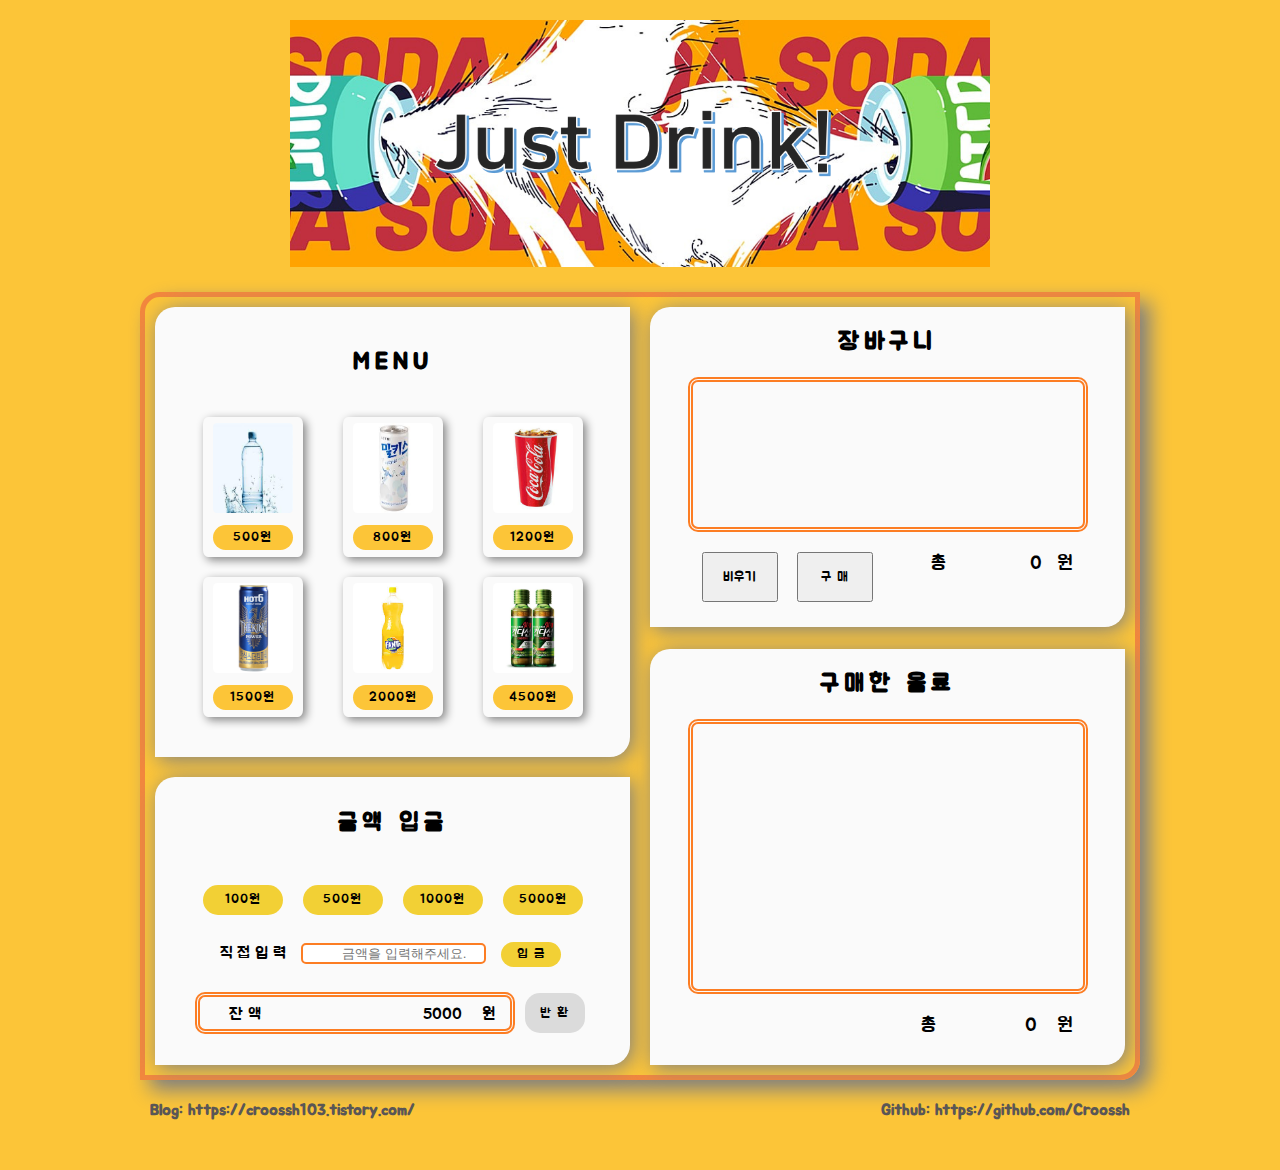
<file: index.html>
<!DOCTYPE html>
<html lang="en">
  <head>
    <meta charset="UTF-8" />
    <meta http-equiv="X-UA-Compatible" content="IE=edge" />
    <meta name="viewport" content="width=device-width, initial-scale=1.0" />
    <link rel="stylesheet" href="index.css" />
    <script src="index.js" defer></script>
    <title>Croosh103-WEB_VM</title>
  </head>
  <body>
    <header id="header">
      <div>
        <img src="./img/justdrink.png" alt="just drink!" />
      </div>
    </header>
    <main id="main">
      <div class="container">
        <!-- 왼쪽 영역 -->
        <div class="left">
          <div class="menu_section">
            <div class="menu_items">
              <h2>MENU</h2>
              <ul>
                <li onClick="plus('500')">
                  <img src="./img/water.jpg" alt="생수" />
                  <button id="water">500원</button>
                </li>
                <li onClick="plus('800')">
                  <img src="./img/milkis.jpg" alt="밀키스(캔)" />
                  <button id="milkis">800원</button>
                </li>
                <li onClick="plus('1200')">
                  <img src="./img/coke.jpg" alt="콜라" />
                  <button id="coke">1200원</button>
                </li>
                <li onClick="plus('1500')">
                  <img src="./img/hot6.jpg" alt="핫식스" />
                  <button id="hot6">1500원</button>
                </li>
                <li onClick="plus('2000')">
                  <img src="./img/fanta.jpg" alt="환타" />
                  <button id="fanta">2000원</button>
                </li>
                <li onClick="plus('4500')">
                  <img src="./img/condi.jpg" alt="컨디션" />
                  <button id="condi">4500원</button>
                </li>
              </ul>
            </div>
          </div>

          <div class="coin_section">
            <h2>금액 입금</h2>
            <div class="coin">
              <button onClick="count('100')">100원</button>
              <button onClick="count('500')">500원</button>
              <button onClick="count('1000')">1000원</button>
              <button onClick="count('5000')">5000원</button>
            </div>
            <div class="self_area">
              <span>직접입력</span>
              <input
                type="number"
                id="self_coin"
                placeholder="금액을 입력해주세요."
              />
              <button id="addCoin" onClick="count()">입 금</button>
            </div>
            <div class="exchange_section">
              <div class="exchange">잔액</div>
              <div id="result">5000</div>
              <div class="won">원</div>
              <button onClick="refresh()">반 환</button>
            </div>
          </div>
        </div>
        <!-- 오른쪽 영역 -->
        <div class="right">
          <div class="basket_section">
            <h2>장바구니</h2>
            <div id="basket_area"></div>
            <div class="select_section">
              <div class="select_btn">
                <button onClick="empty()">비우기</button>
                <button onClick="buy()">구 매</button>
              </div>
              <div class="ex_result">
                <div>총</div>
                <div id="pay_result">0</div>
                <div>원</div>
              </div>
            </div>
          </div>

          <div class="totalBying_section">
            <h2>구매한 음료</h2>
            <div id="totalBying_area"></div>
            <div class="total">
              <div>총</div>
              <div id="total_result">0</div>
              <div>원</div>
            </div>
          </div>
        </div>
      </div>
    </main>
    <footer id="footer">
      <a href="https://croossh103.tistory.com/"
        >Blog: https://croossh103.tistory.com/</a
      >
      <a href="https://github.com/Croossh"
        >Github: https://github.com/Croossh</a
      >
    </footer>
  </body>
</html>
</file>
<file: index.css>
@import url("https://fonts.googleapis.com/css2?family=Jua&display=swap");

body {
  width: 1000px;
  margin: auto;
  background-color: #fcc538;
  font-family: "Jua", sans-serif;
  letter-spacing: 5px;
}

#header div {
  text-align: center;
}

#header div img {
  width: 70%;
  margin: 20px 0 20px 0;
}

#main {
  display: flex;
  justify-content: center;
}

.container {
  display: flex;
  width: 1000px;

  border: solid 5px #f2873d;
  border-top-left-radius: 20px;
  border-bottom-right-radius: 20px;
  box-shadow: 10px 10px 20px grey;
}

/*******************/
/* 왼쪽 영역 기본 틀*/
/*******************/
.left {
  display: flex;
  flex-wrap: wrap;

  width: 50%;
  margin: 10px;
}

/* 메뉴 섹션 */
.menu_section {
  width: 100%;
  height: 450px;

  border-top-left-radius: 20px;
  border-bottom-right-radius: 20px;
  background-color: rgb(250, 250, 250);
  box-shadow: 3px 3px 20px grey;

  display: flex;
  justify-content: space-evenly;
  flex-direction: column;
  align-items: center;
}

.menu_items h2 {
  padding-bottom: 20px;
}

.menu_items ul {
  padding: 0;
  margin: 0;

  display: flex;
  flex-wrap: wrap;
  justify-content: center;
}

.menu_items ul li {
  list-style: none;

  margin: 0 20px 20px 20px;
  width: 100px;
  height: 140px;
  border: none;
  border-radius: 5%;
  box-shadow: 3px 3px 10px grey;

  display: flex;
  flex-direction: column;
  justify-content: space-around;
  align-items: center;
  cursor: pointer;

  transition: width, height;
}

.menu_items ul li:hover {
  transform: scale(1.1, 1.1);
}

.menu_items ul li:active {
  background-color: #fcc538;
  opacity: 0.8;
}

.menu_items {
  display: flex;
  flex-direction: row;
  flex-wrap: wrap;
  justify-content: center;
}

/* 각 메뉴 이미지 & 버튼 설정 */
.menu_items ul li img {
  width: 80%;
  height: 90px;

  border: none;
  border-radius: 5%;
  text-decoration: none;
}

.menu_items ul li button {
  width: 80%;
  height: 25px;
  background-color: #fcc538;

  border: none;
  border-radius: 20px;

  font-family: "Jua", sans-serif;
  letter-spacing: 1px;
  cursor: pointer;
}

.menu_items ul li button:hover {
  background-color: #f0b623;
}

.menu_items ul li button:active {
  background-color: #f2873d;
}

/* 코인 영역 */
.coin_section {
  width: 100%;
  height: 17.7rem;
  margin: 20px 0 0 0;
  padding-bottom: 5px;

  border-top-left-radius: 20px;
  border-bottom-right-radius: 20px;
  background-color: rgb(250, 250, 250);
  box-shadow: 3px 3px 20px grey;

  display: flex;
  align-items: center;

  flex-direction: column;
  justify-content: space-evenly;
}

.coin {
  margin: 15px 0 15px 0;
}

/* 코인 버튼 설정 */
.coin button {
  width: 80px;
  height: 30px;
  margin: 0 5px 0 5px;

  border: none;
  border-radius: 15px;

  background-color: #f2d035;

  font-family: "Jua", sans-serif;
  letter-spacing: 1px;
}

.coin button:hover {
  background-color: #f0b623;
  cursor: pointer;
}

.coin button:active {
  background-color: #f2873d;
}

/* 직접입력 설정 */
#self_coin {
  border: solid 2px #fc7d23;
  border-radius: 5px;
  text-align: right;
}

#addCoin {
  width: 60px;
  height: 25px;
  margin: 0 5px 0 5px;

  border: none;
  border-radius: 15px;

  background-color: #f2d035;

  font-family: "Jua", sans-serif;
  letter-spacing: 1px;

  cursor: pointer;
}

.self_area p {
  color: grey;
  font-size: 0.1rem;
  letter-spacing: 1px;
  margin-left: 44%;
}

/* 잔액 영역 */
.exchange_section {
  width: 100%;
  height: 70px;

  display: flex;
  justify-content: center;
  align-items: center;
}

.exchange {
  width: 20%;
  line-height: 30px;
  border-style: double none double double;
  border-radius: 10px 0 0 10px;
  border-color: #fc7d23;
  border-width: 5px;

  padding-top: 0.1rem;
  text-align: center;
}

#result {
  width: 35%;
  line-height: 30px;
  border-style: double none double none;
  border-radius: 0.1px 0.1px 0.1px 0.1px;
  border-color: #fc7d23;
  border-width: 5px;

  padding-top: 0.1rem;
  padding-right: 20px;

  text-align: end;
  letter-spacing: 0px;
}

.won {
  line-height: 30px;
  border-style: double double double none;
  border-radius: 0 10px 10px 0;
  border-color: #fc7d23;
  border-width: 5px;

  padding-top: 0.1rem;
  padding-right: 10px;
}

/* 반환 버튼 */
.exchange_section button {
  width: 60px;
  height: 2.5rem;
  margin: 0 5px 0 5px;

  margin-left: 10px;
  border: none;
  border-radius: 15px;

  background-color: #dbdbdb;

  font-family: "Jua", sans-serif;
  letter-spacing: 1px;

  cursor: pointer;
}

/**********************/
/* 오른쪽 영역 기본 틀 */
/**********************/
.right {
  display: flex;
  flex-wrap: wrap;

  width: 50%;
  margin: 10px;
}

/* 장바구니 영역 */
.basket_section {
  width: 100%;
  height: 20rem;

  display: flex;
  flex-direction: column;
  align-items: center;

  border-top-left-radius: 20px;
  border-bottom-right-radius: 20px;
  background-color: rgb(250, 250, 250);
  box-shadow: 3px 3px 20px grey;
}

#basket_area {
  width: 80%;
  height: 10rem;
  padding: 5px;

  border: double 5px #fc7d23;
  border-radius: 10px;
  overflow: auto;
}

/* 선택 영역 */
.select_section {
  width: 80%;
  height: 100px;
  margin-top: 10px;

  display: flex;
  justify-content: flex-start;
}

.select_section button {
  width: 40%;
  height: 50px;
  margin: 10px 10px 10px 0px;

  font-family: "Jua", sans-serif;
  letter-spacing: 1px;
  cursor: pointer;
}

.select_btn {
  width: 50%;
  display: flex;
  justify-content: space-around;
  flex-direction: row;
}

/* 장바구니 구매 금액 영역 */
.ex_result {
  width: 50%;
  display: flex;
  flex-direction: row;
  justify-content: flex-end;

  padding: 10px 0 0 0;
}

.ex_result div {
  margin-left: 15px;
  font-size: 19px;
}

#pay_result {
  width: 40%;
  text-align: end;

  letter-spacing: 0px;
}

/* 총 구매 영역 */
.totalBying_section {
  width: 100%;
  height: 26rem;

  border-top-left-radius: 20px;
  border-bottom-right-radius: 20px;
  background-color: rgb(250, 250, 250);
  box-shadow: 3px 3px 20px grey;

  display: flex;
  flex-direction: column;
  align-items: center;

  margin: 22px 0 0 0;
}

#totalBying_area {
  width: 80%;
  height: 400px;
  padding: 5px;
  border: double 5px #fc7d23;
  border-radius: 10px;

  overflow: auto;
}

#totalBying_area li {
  font-size: 20px;
  padding: 5px 0 0 0;
}

/* 총 금액 */
.total {
  width: 80%;
  height: 80px;
  padding: 20px 10px 0 10px;

  display: flex;
  justify-content: end;
}

.total div {
  font-size: 19px;

  padding-left: 20px;
}

#total_result {
  width: 20%;
  text-align: end;
  letter-spacing: 0px;
}

/* 하단 영역 */
#footer {
  display: flex;
  justify-content: space-between;

  margin: 20px 10px 50px 10px;
}

#footer a {
  text-decoration: none;

  font-weight: bold;
  color: rgb(90, 86, 86);
  letter-spacing: 0px;
}

/*************/
/* 미디어쿼리 */
/*************/
@media (min-width: 320px) and (max-width: 960px) {
  body {
    width: 22rem;
    margin: auto;
    background-color: #fcc538;
    font-family: "Jua", sans-serif;
    /* color 추가 */
    color: black;
    letter-spacing: 5px;
  }

  .container {
    display: flex;
    flex-direction: column;
    width: 100%;

    border: solid 5px #f2873d;
    border-top-left-radius: 20px;
    border-bottom-right-radius: 20px;
    box-shadow: 10px 10px 20px grey;
  }

  /************/
  /* 왼쪽 영역 */
  /************/
  .left {
    display: flex;
    flex-wrap: wrap;

    width: 94.5%;
    margin: 10px;
  }

  .menu_items ul li {
    list-style: none;

    margin: 0 10px 20px 10px;
    width: 5.3rem;
    height: 130px;
    border: none;
    border-radius: 5%;
    box-shadow: 3px 3px 10px grey;

    display: flex;
    flex-direction: column;
    justify-content: space-around;
    align-items: center;
  }

  .menu_items ul li img {
    width: 80%;
    height: 4.7rem;

    border: none;
    border-radius: 5%;
  }

  .coin button {
    width: 4rem;
    height: 30px;
    margin: 0 1px 0 1px;

    border: none;
    border-radius: 15px;

    background-color: #f2d035;

    font-family: "Jua", sans-serif;
    letter-spacing: 1px;
  }

  .select_section button {
    width: 50%;
    height: 50px;
    margin: 10px 10px 10px 0px;

    font-family: "Jua", sans-serif;
    font-size: 10px;
    letter-spacing: 1px;
  }

  .self_area {
    margin-bottom: 4px;
  }

  .self_area span {
    font-size: 13px;
    letter-spacing: 0.1rem;
  }

  #self_coin {
    width: 8rem;
  }

  .exchange_section button {
    width: 3rem;
    height: 2.5rem;
    margin: 0 5px 0 5px;

    margin-left: 10px;
    border: none;
    border-radius: 15px;

    background-color: #dbdbdb;

    font-family: "Jua", sans-serif;
    letter-spacing: 0px;

    cursor: pointer;
  }

  /**************/
  /* 오른쪽 영역 */
  /**************/
  .right {
    display: flex;
    flex-wrap: wrap;

    width: 94.5%;
    margin: 10px;
  }

  /* 이거 추가함 */
  .ex_result div {
    margin-left: 15px;
    font-size: 0.8rem;
  }

  .total div {
    font-size: 0.8rem;

    padding-left: 20px;
  }

  /************/
  /* 하단 영역 */
  /************/
  #footer {
    display: flex;
    flex-direction: column;
    justify-content: space-between;
    align-items: center;

    margin: 10px 10px 50px 10px;
  }

  #footer a {
    text-decoration: none;

    padding-top: 10px;
    font-weight: bold;
    color: rgb(90, 86, 86);
    letter-spacing: 0px;
  }
}
</file>
